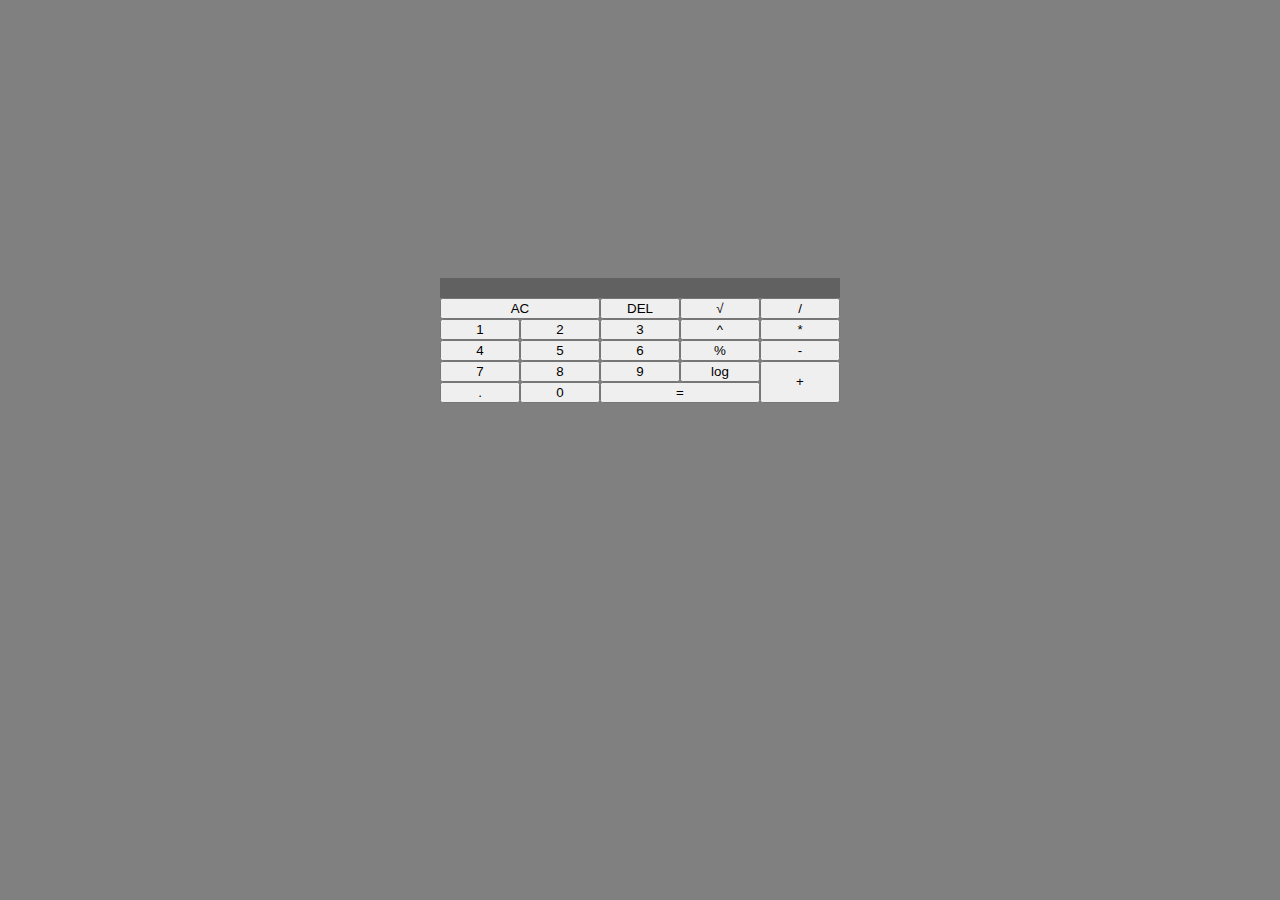
<file: index.html>
<!DOCTYPE html>
<html lang="en">

<head>
    <meta charset="UTF-8">
    <meta http-equiv="X-UA-Compatible" content="IE=edge">
    <meta name="viewport" content="width=device-width, initial-scale=1.0">
    <title>KALKULATOR</title>
    <script async src="script.js"></script>
    <link rel="stylesheet" href="style.css">
</head>

<body>
    <div class="kalkulator">
        <div class="wynik">
            <div class="dzialanie" id="dzialanie"></div>
        </div>
        <button class="wyczysc dwa">AC</button>
        <button class="usun">DEL</button>
        <button class="operator">&#8730;</button>
        <button class="operator">/</button>
        <button class="liczba">1</button>
        <button class="liczba">2</button>
        <button class="liczba">3</button>
        <button class="operator">^</button>
        <button class="operator">*</button>
        <button class="liczba">4</button>
        <button class="liczba">5</button>
        <button class="liczba">6</button>
        <button class="operator">%</button>
        <button class="operator">-</button>
        <button class="liczba">7</button>
        <button class="liczba">8</button>
        <button class="liczba">9</button>
        <button class="operator">log</button>
        <button class="operator pionowy">+</button>
        <button class="liczba">.</button>
        <button class="liczba">0</button>
        <button class="rownosc dwa">=</button>
    </div>
</body>

</html>
</file>
<file: style.css>
body {

    box-sizing: border-box;
    font-family: sans-serif;
    font-size: 22 px;
    font-weight: 500 px;
    color: white;
    padding: 0;
    margin: 0;
    background: grey;
}

.kalkulator {

    margin: 25px;
    display: grid;
    justify-content: center;
    align-content: center;
    grid-template-columns: repeat(5, 80px);
    grid-template-columns: minmax(120 px, auto) repeat (5, 80px);
    min-height: 70vh;
}

.wynik {
    grid-column: 1/ -1;
    background-color: #616161;
    display: flex;
    flex-direction: column;
    align-items: flex-end;
    justify-content: space-between;
    padding: 20 px;
    word-wrap: break-word;
    word-break: break-all;
}

.dzialanie {
    width: 100%;
    height: 20px;
    font-size: 22px;
    text-align: right;
}

button {
    cursor: pointer;
    border: 1 px;
    outline: none;
}

.dwa {

    grid-column: span 2;
}

.pionowy {

    grid-row: span 2;
}
</file>
